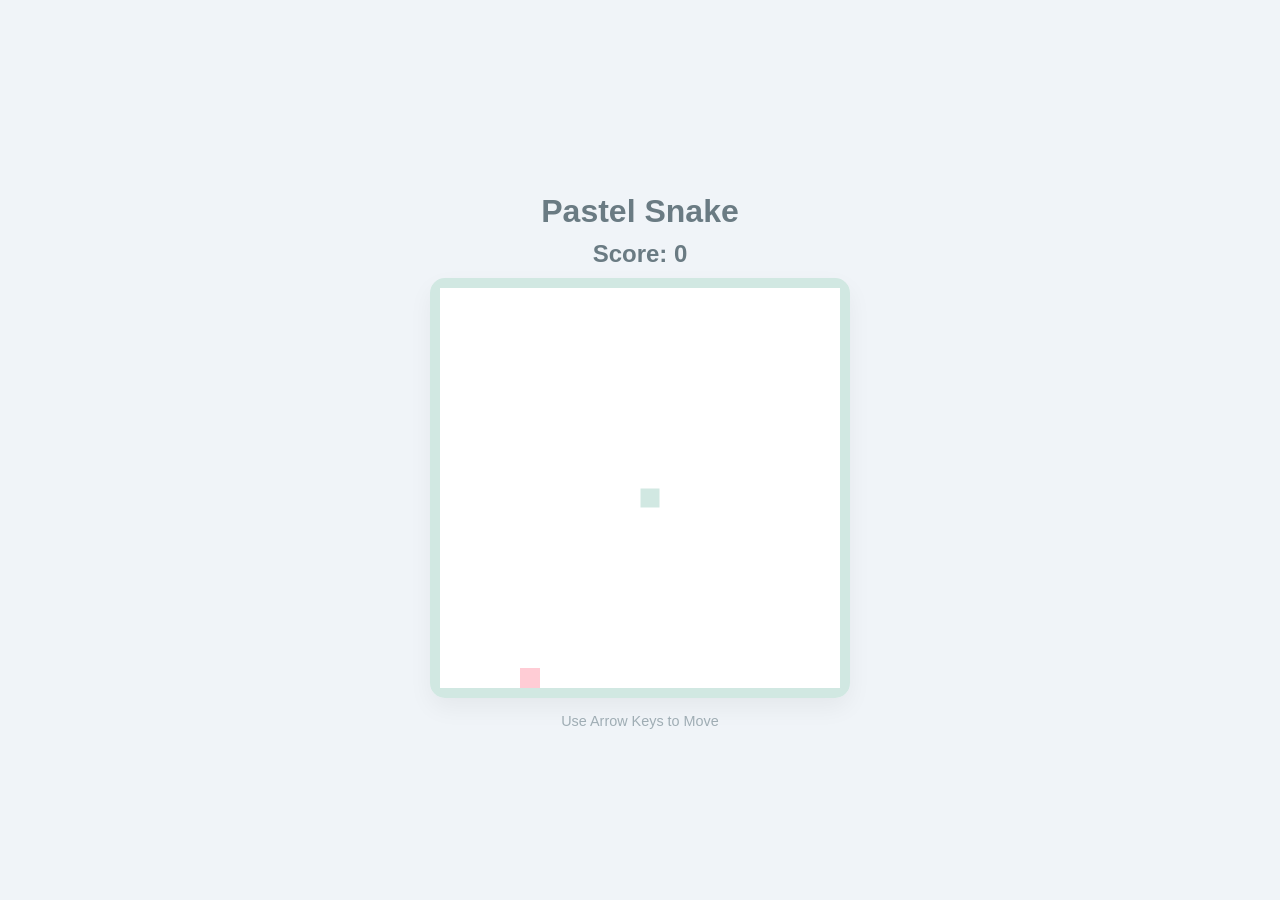
<file: game.html>
<!DOCTYPE html>
<html lang="en">
<head>
    <meta charset="UTF-8">
    <meta name="viewport" content="width=device-width, initial-scale=1.0">
    <title>Pastel Snake - IS 201</title>
    <style>
        body {
            display: flex;
            flex-direction: column;
            align-items: center;
            justify-content: center;
            height: 100vh;
            margin: 0;
            background-color: #f0f4f8; /* Soft blue-grey background */
            font-family: 'Segoe UI', Tahoma, Geneva, Verdana, sans-serif;
            color: #6a7b83;
        }

        h1 { margin-bottom: 10px; }

        #game-container {
            position: relative;
            border: 10px solid #d1e8e2; /* Pastel Mint border */
            border-radius: 15px;
            box-shadow: 0 10px 25px rgba(0,0,0,0.05);
        }

        canvas {
            display: block;
            background-color: #ffffff;
        }

        .score-board {
            font-size: 24px;
            margin-bottom: 10px;
            font-weight: bold;
        }

        .controls {
            margin-top: 15px;
            font-size: 0.9em;
            color: #a0aeb5;
        }
    </style>
</head>
<body>

    <h1>Pastel Snake</h1>
    <div class="score-board">Score: <span id="score">0</span></div>
    
    <div id="game-container">
        <canvas id="snakeGame" width="400" height="400"></canvas>
    </div>

    <div class="controls">Use Arrow Keys to Move</div>

    <script>
        const canvas = document.getElementById("snakeGame");
        const ctx = canvas.getContext("2d");
        const scoreElement = document.getElementById("score");

        const gridSize = 20;
        const tileCount = canvas.width / gridSize;

        let score = 0;
        let dx = 0;
        let dy = 0;
        
        // Snake body parts
        let snake = [
            {x: 10, y: 10}, 
            {x: 10, y: 11}, 
            {x: 10, y: 12}
        ];

        // Food coordinates
        let foodX = 5;
        let foodY = 5;

        // Game Loop
        function main() {
            if (didGameEnd()) {
                // Reset Game
                alert("Game Over! Your score: " + score);
                resetGame();
            }

            setTimeout(function onTick() {
                clearCanvas();
                drawFood();
                advanceSnake();
                drawSnake();
                main();
            }, 100);
        }

        function clearCanvas() {
            ctx.fillStyle = "white";
            ctx.fillRect(0, 0, canvas.width, canvas.height);
        }

        function drawSnake() {
            snake.forEach((part, index) => {
                // Head is a slightly different pastel green than the body
                ctx.fillStyle = (index === 0) ? "#b2e2f2" : "#d1e8e2";
                ctx.strokeStyle = "#ffffff";
                ctx.fillRect(part.x * gridSize, part.y * gridSize, gridSize, gridSize);
                ctx.strokeRect(part.x * gridSize, part.y * gridSize, gridSize, gridSize);
            });
        }

        function advanceSnake() {
            const head = {x: snake[0].x + dx, y: snake[0].y + dy};
            snake.unshift(head);

            const didEatFood = snake[0].x === foodX && snake[0].y === foodY;
            if (didEatFood) {
                score += 10;
                scoreElement.innerHTML = score;
                createFood();
            } else {
                snake.pop();
            }
        }

        function didGameEnd() {
            for (let i = 4; i < snake.length; i++) {
                if (snake[i].x === snake[0].x && snake[i].y === snake[0].y) return true;
            }
            const hitLeftWall = snake[0].x < 0;
            const hitRightWall = snake[0].x > tileCount - 1;
            const hitTopWall = snake[0].y < 0;
            const hitBottomWall = snake[0].y > tileCount - 1;
            return hitLeftWall || hitRightWall || hitTopWall || hitBottomWall;
        }

        function createFood() {
            foodX = Math.floor(Math.random() * tileCount);
            foodY = Math.floor(Math.random() * tileCount);
            // Make sure food doesn't spawn on snake body
            snake.forEach(function isFoodOnSnake(part) {
                if (part.x == foodX && part.y == foodY) createFood();
            });
        }

        function drawFood() {
            ctx.fillStyle = "#ffccd5"; // Pastel Pink
            ctx.fillRect(foodX * gridSize, foodY * gridSize, gridSize, gridSize);
        }

        function resetGame() {
            score = 0;
            scoreElement.innerHTML = score;
            snake = [{x: 10, y: 10}, {x: 10, y: 11}, {x: 10, y: 12}];
            dx = 0;
            dy = 0;
            createFood();
        }

        function changeDirection(event) {
            const LEFT_KEY = 37;
            const RIGHT_KEY = 39;
            const UP_KEY = 38;
            const DOWN_KEY = 40;

            const keyPressed = event.keyCode;
            const goingUp = dy === -1;
            const goingDown = dy === 1;
            const goingRight = dx === 1;
            const goingLeft = dx === -1;

            if (keyPressed === LEFT_KEY && !goingRight) { dx = -1; dy = 0; }
            if (keyPressed === UP_KEY && !goingDown) { dx = 0; dy = -1; }
            if (keyPressed === RIGHT_KEY && !goingLeft) { dx = 1; dy = 0; }
            if (keyPressed === DOWN_KEY && !goingUp) { dx = 0; dy = 1; }
        }

        document.addEventListener("keydown", changeDirection);

        // Prevent arrow keys from scrolling the page
        window.addEventListener("keydown", function(e) {
            if([37, 38, 39, 40].indexOf(e.keyCode) > -1) {
                e.preventDefault();
            }
        }, false);

        createFood();
        main();
    </script>
</body>
</html>
</file>
